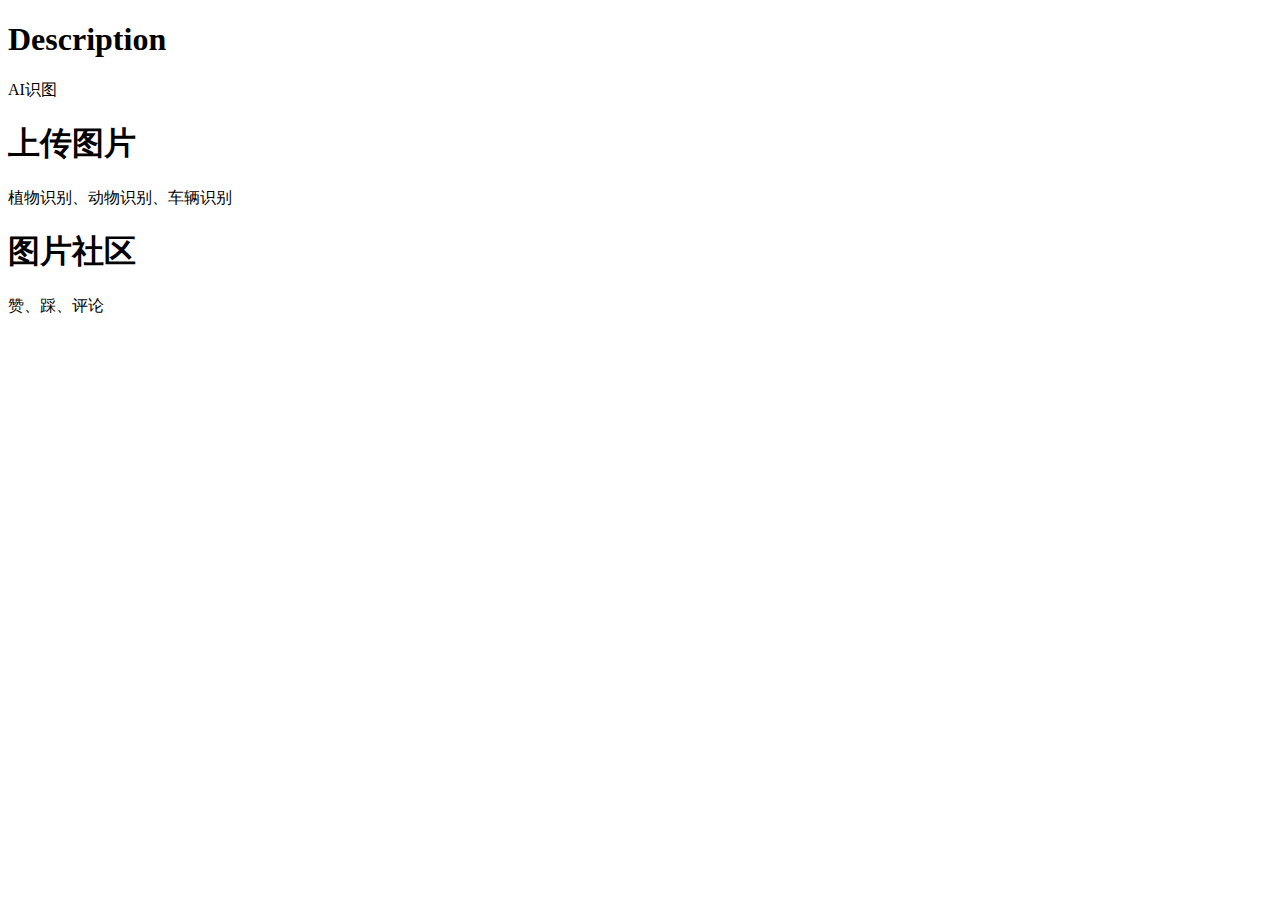
<file: src/main/resources/templates/index.html>
<!DOCTYPE html>
<html xmlns:th="http://www.thymeleaf.org" xmlns:layout="http://www.ultraq.net.nz/thymeleaf/layout" layout:decorator="layout/offline">
<head>
<title>AI识图</title>

</head>
<body>
	<main layout:fragment="content">
	<article class="container">
		<header class="row">
			<div class="col s12">
				<h1 class="flow-text center">Description</h1>
				<p class="center">AI识图</p>
			</div>
		</header>
		<section class="row">
			<div class="col s12">
				<h1 class="flow-text center">上传图片</h1>
				<p class="center">植物识别、动物识别、车辆识别</p>
				<h1 class="flow-text center">图片社区</h1>
				<p class="center" style="margin-bottom: 12%">赞、踩、评论</p>
			</div>
		</section>
	</article>
	</main>
</body>
</html>
</file>
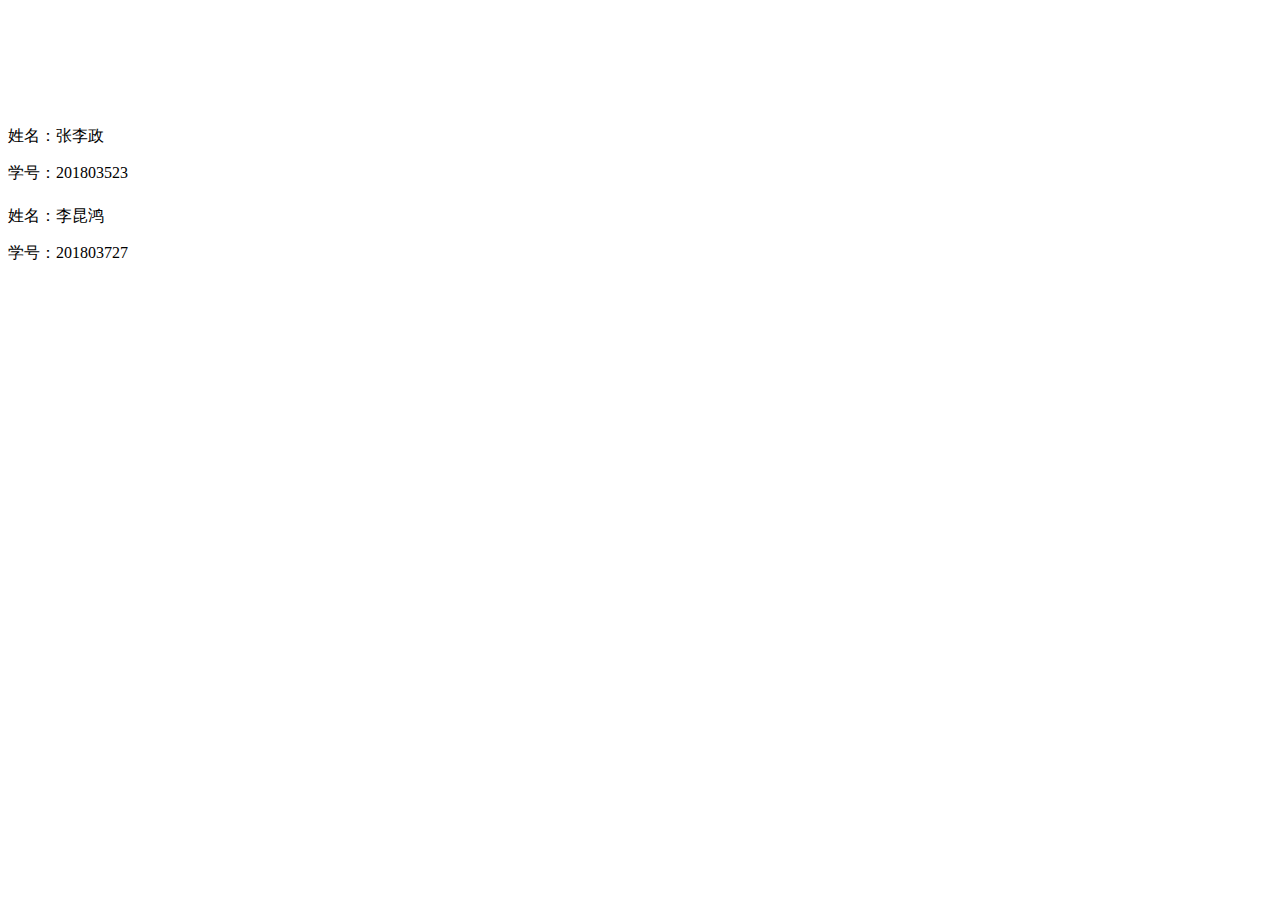
<file: src/main/resources/templates/aboutUs.html>
<!DOCTYPE html>
<html xmlns:th="http://www.thymeleaf.org" xmlns:layout="http://www.ultraq.net.nz/thymeleaf/layout" layout:decorator="layout/offline">
<head>
    <meta charset="utf-8"/>
    <meta name="description"/>
    <meta http-equiv="X-UA-Compatible" content="IE=edge"/>
    <meta name="viewport" content="width=device-width, initial-scale=1, maximum-scale=1"/>
    <title>组员信息</title>
</head>
<body>
     <main layout:fragment="content">
        <article class="container">
            <header class="row" style="margin-bottom: 23%; margin-top: 10%">
                <div class="col s12">
                    <div class="col s6">
                        <h1 class="flow-text center"></h1>
                        <p class="center">
                            姓名：张李政
                        </p>
                        <p class="center">
                            学号：201803523
                        </p>
                    </div>
                    <div class="col s6">
                        <h1 class="flow-text center"></h1>
                        <p class="center">
                    	    姓名：李昆鸿
                		</p>
                		<p class="center">
                   	        学号：201803727
                		</p>
                    </div>
                </div>
            </header>
        </article>
    </main>
</body>
</html>
</file>
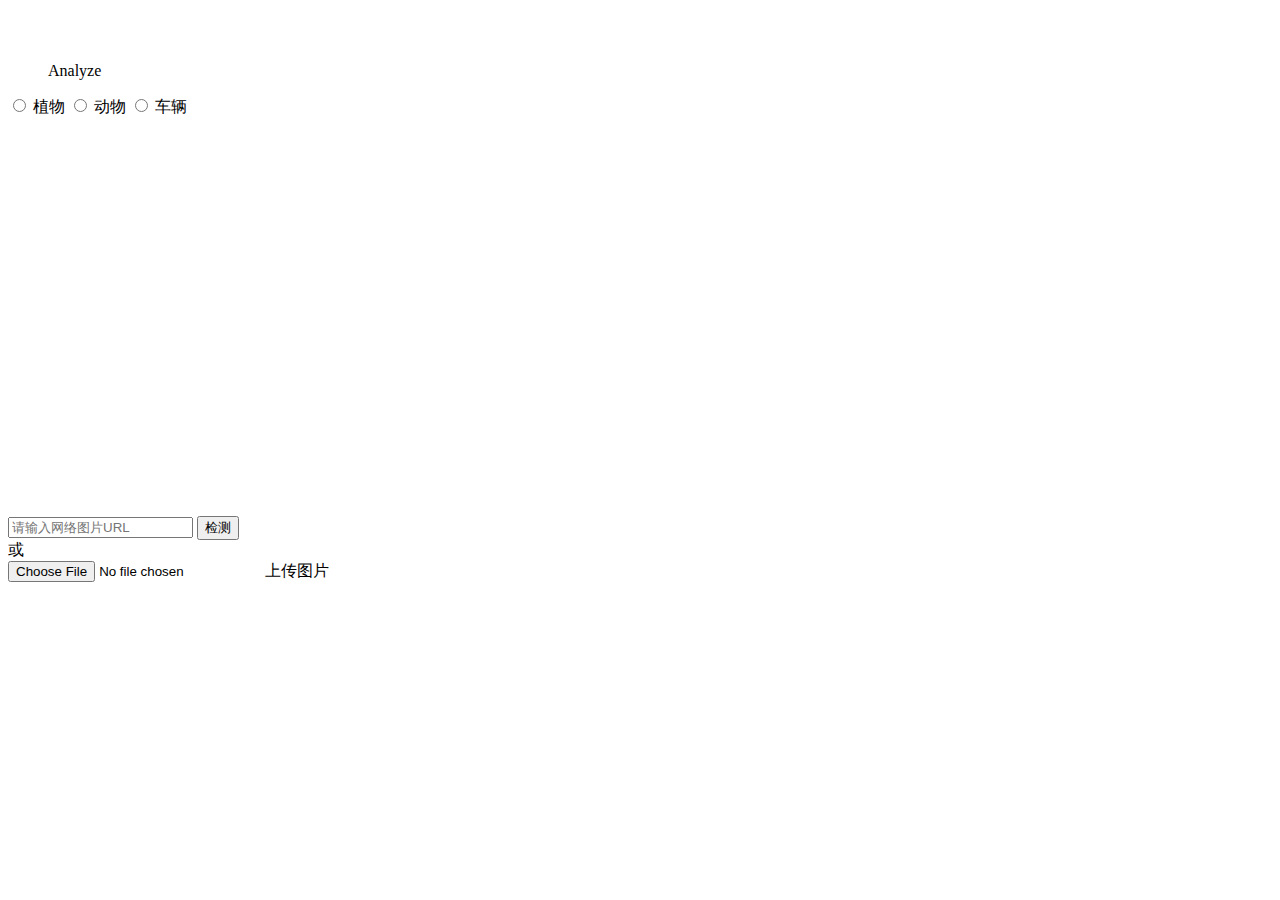
<file: src/main/resources/templates/addTopic.html>
<!DOCTYPE html>
<html xmlns:th="http://www.thymeleaf.org" xmlns:layout="http://www.ultraq.net.nz/thymeleaf/layout" layout:decorator="layout/online">
<head>
    <script type="text/javascript" th:src="@{~/js/javascript.js}"></script>
    <link rel="stylesheet" th:href="@{~/css/css.css}"/>
    <title>上传图片</title>
</head>
<body>
    <main layout:fragment="content">
        <article class="container" style="padding: 3% 0 2%;">
            <header class="row">
                <div class="col s12">
                    <blockquote class="flow-text left" th:text="|选择类别并解析|">Analyze</blockquote>
                </div>
            </header>
            <section>
                <!--<form>-->
                    <div class="row">
                        <div class="col s12 center">
                                <input value="植物" name="category" class="with-gap" type="radio" id="plant" required="required"/>
                                <label for="plant">植物</label>

                                <input value="动物" name="category" class="with-gap" type="radio" id="animal" required="required"/>
                                <label for="animal">动物</label>

                                <input value="车辆" name="category" class="with-gap" type="radio" id="car" required="required"/>
                                <label for="car">车辆</label>
                        </div>
                    </div>

                    <div class="background center" id="background" style="height: 398px;"></div>
                    <div class="search center">
                        <input type="text" placeholder="请输入网络图片URL" class="search_url" id="searchViaUrl" onKeyup="searchByUrl()" />
                        <button class="search_but" id="search_b" onClick="detectUrl()">检测</button>
                        <div class="search_add">或</div>
                        <label class="search_local">
                            <input type="file" accept="image/png,image/bmp,image/jpg,image/jpeg" class="search_local_input" id="search_local" onchange="searchByLocal()" />
                            上传图片
                        </label>
                    </div>
                    <input type="hidden" name="id_user" th:value="${user.getId()}"/>

                <!--</form>-->
            </section>
        </article>
    </main>
</body>
</html>
</file>
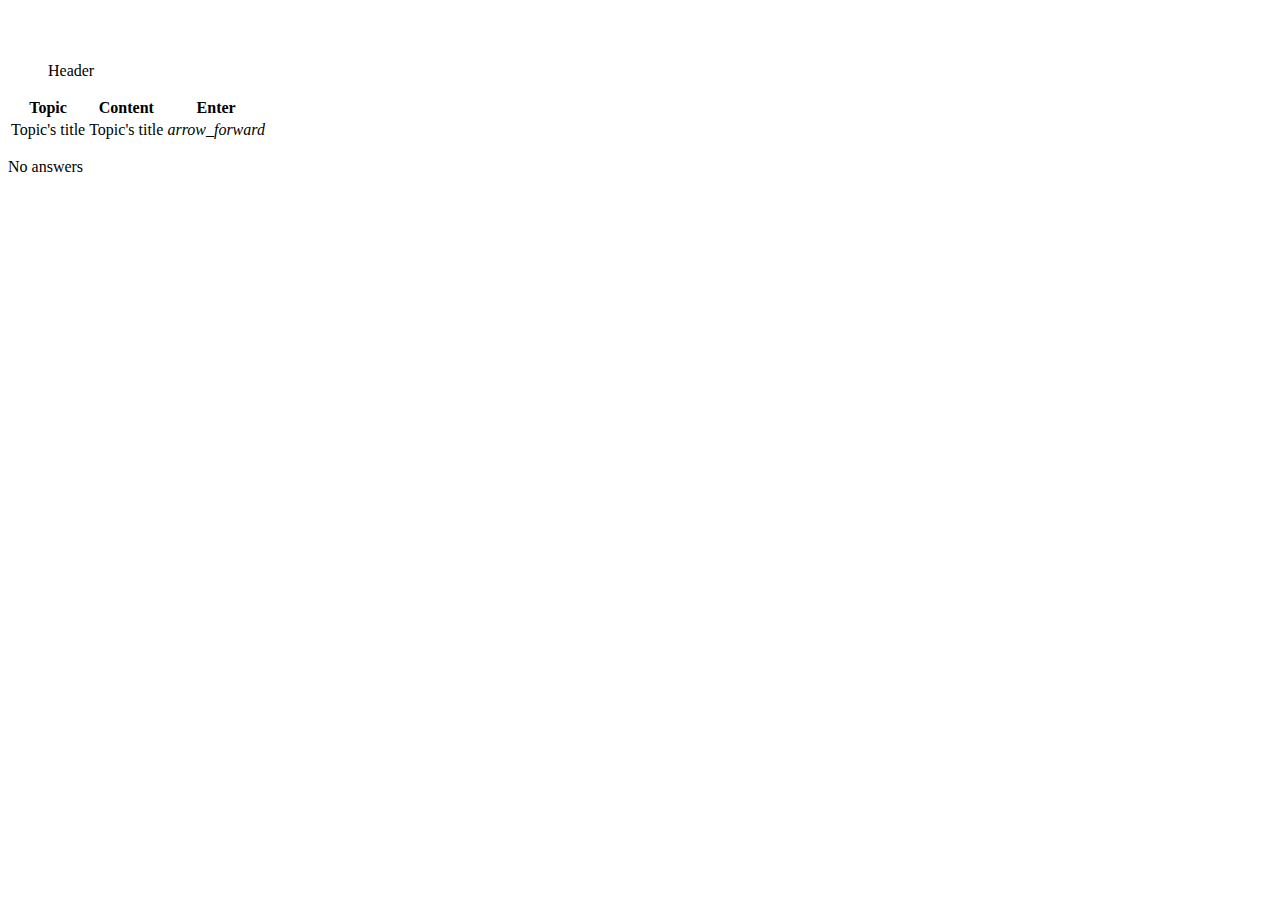
<file: src/main/resources/templates/answers.html>
<!DOCTYPE html>
<html xmlns:th="http://www.thymeleaf.org" xmlns:layout="http://www.ultraq.net.nz/thymeleaf/layout" layout:decorator="layout/online">
<head>
    <title>Answers | JF</title>
</head>
<body>
    <main layout:fragment="content">
        <article class="container" style="padding: 3% 0 2%;">
            <header class="row">
                <div class="col s12">
                    <blockquote class="flow-text left" th:text="|Answers:|">Header</blockquote>
                </div>
            </header>
            <section class="row">
                <div class="col s12">
                    <table class="striped bordered centered" th:if="${answers.size() != 0}">
                        <thead>
                            <tr>
                                <th>Topic</th>
                                <th>Content</th>
                                <th>Enter</th>
                            </tr>
                        </thead>
                        <tbody>
                        <th:block th:each="answer : ${answers}">
                            <tr>
                                <td th:text="${topicDao.findTopicById(answer.getIdTopic()).getTitle()}">Topic's title</td>
                                <td th:text="${answer.displayBeginning()}">Topic's title</td>
                                <td>
                                    <a th:href="@{'/image/' + ${topicDao.findTopicById(answer.getIdTopic()).getId()}}" class="btn btn-floating pulse">
                                        <i class="material-icons">arrow_forward</i>
                                    </a>
                                </td>
                            </tr>
                        </th:block>
                        </tbody>
                    </table>
                </div>
            </section>
            <section class="row">
                <div class="col s12">
                    <div th:if="${answers.size() == 0}">
                        <p class="flow-text center">No answers</p>
                    </div>
                </div>
            </section>
        </article>
    </main>
</body>
</html>
</file>
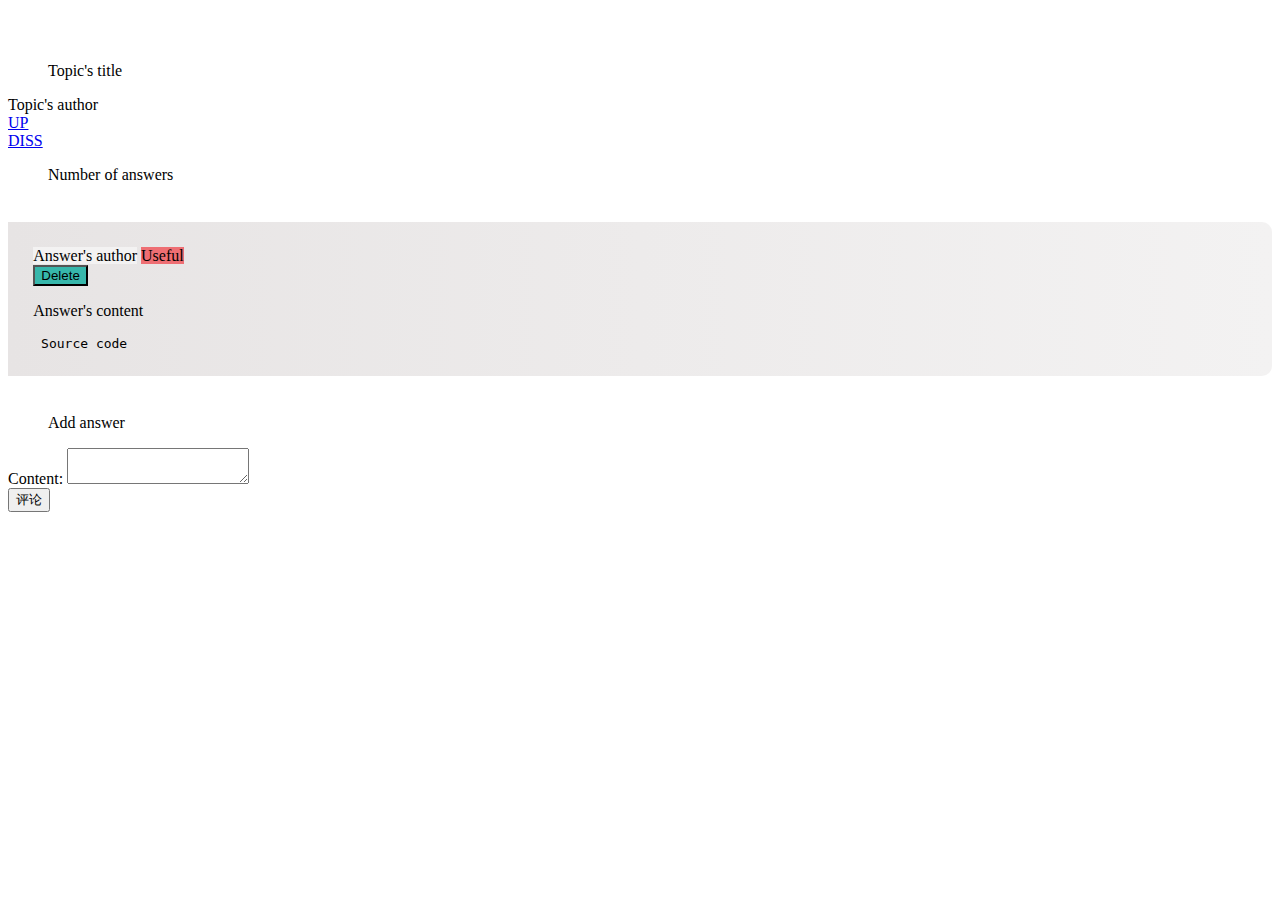
<file: src/main/resources/templates/image.html>
<!DOCTYPE html>
<html xmlns:th="http://www.thymeleaf.org"
	xmlns:layout="http://www.ultraq.net.nz/thymeleaf/layout"
	layout:decorator="layout/online">
<head>
	<script th:src="@{~/js/upAndDiss.js}" type="text/javascript"></script>
<title th:text="${image.getTitle()}">Topic's title</title>
</head>
<body>
	<main layout:fragment="content">
	<article class="container" style="padding: 3% 0 2%;">
		<header class="row">
			<div class="col s12">
				<blockquote class="flow-text left" th:text="${image.getTitle()}">Topic's
					title</blockquote>
			</div>
		</header>
		<section class="row">
			<div class="col s12">
				<!-- <a th:href="@{'/profile/' + ${image.getIdUser()}}">
					<span class="chip left" th:text="${userDao.getUsernameById(image.getIdUser())}">Image's author</span>
				</a> -->
				<a th:href="@{'/profile/' + ${image.getIdUser()}}">
					<div class="chip left">
						<span th:text="${userDao.getUsernameById(image.getIdUser())}" th:href="@{'/profile/' + ${image.getIdUser()}}">Topic's author</span>
					</div>
				</a>
				<span class="right" th:text="${image.displayParsedCreatedDate()}"></span>
			</div>
		</section>
		<section class="row">
			<img class="col s12"
				style="text-align: justify; display: block; white-space: pre-wrap"
				th:src="@{'~/' + ${image.getContent()} }"></img>
		</section>
		<section>
			<a href="#" th:abbr="@{'up/' + ${image.getId()}}" id="u" onclick="up()">
				<div class="chip left">
					<span th:text="|UP|">UP</span>
				</div>
			</a>
		</section>
		<section>
			<a href="#" th:abbr="@{'diss/' + ${image.getId()}}" id="d" onclick="diss()">
				<div class="chip left">
					<span th:text="|DISS|">DISS</span>
				</div>
			</a>
		</section>
		<header class="row">
			<div class="col s12">
				<blockquote class="flow-text left" th:text="|评论: | + ${answers.size()}">Number of answers</blockquote>
			</div>
		</header>
		<section class="row">
			<div class="col s12" th:each="answer : ${answers}" style="margin: 3% 0 3%; padding: 2%; border-top-right-radius: 10px; border-bottom-right-radius: 10px; background: linear-gradient(to right, #e7e4e4, #f3f2f2); background: -webkit-linear-gradient(left, #e7e4e4, #f3f2f2); background: -o-linear-gradient(right, #e7e4e4, #f3f2f2); background: -moz-linear-gradient(right, #e7e4e4, #f3f2f2);">
				<a th:href="@{'/profile/' + ${answer.getIdUser()}}"> 
					<span class="chip left" style="background-color: #f3f2f2;" th:text="${userDao.getUsernameById(answer.getIdUser())}">Answer's author</span>
				</a>
				<span class="chip left" th:if="${answer.isUseful()}" th:text="|Useful|" style="background-color: #ee6e73;">Useful </span> 
				<span class="right" th:text="${answer.displayParsedCreatedDate()}"> </span>
				<span th:if="${answer.getIdUser() == idUser}">
					<form th:action="@{/image/{image.getId()}}" method="post">
						<input type="hidden" name="id_answer" th:value="${answer.getId()}" />
						<input type="hidden" name="action" th:value="delete" /> 
						<input type="hidden" name="id_topic" th:value="${image.getId()}" />
						<button class="chip left" style="background-color: #37b7ab;">Delete</button>
					</form>
				</span>
				<div class="row">
					<p class="col s12" style="text-align: justify; display: block; white-space: pre-wrap" th:text="${answer.getContent()}">Answer's content</p>
				</div>
				<div class="row">
					<code style="display: block; white-space: pre-wrap" class="col s12" th:text="${answer.displayCode()}"> Source code </code>
				</div>
			</div>
		</section>
		<header class="row">
			<div class="col s12">
				<blockquote class="flow-text left" th:text="|留下你的评论: |">Add answer</blockquote>
			</div>
		</header>
		<section>
			<form th:action="@{/image}" method="post">
				<div class="row">
					<div class="col s12">
						<label>Content: <textarea name="content"
								class="materialize-textarea" maxlength="1024" data-length="1024"
								required="required"></textarea>
						</label>
					</div>
				</div>
				<input type="hidden" name="id_topic" th:value="${image.getId()}" />
				<input type="hidden" name="id_user" th:value="${idUser}" />
				<div class="row">
					<div class="col s12 center">
						<button class="btn waves-effect waves-light btn-large"
							type="submit" name="answer">评论</button>
					</div>
				</div>
			</form>
		</section>
	</article>
	</main>
</body>
</html>
</file>
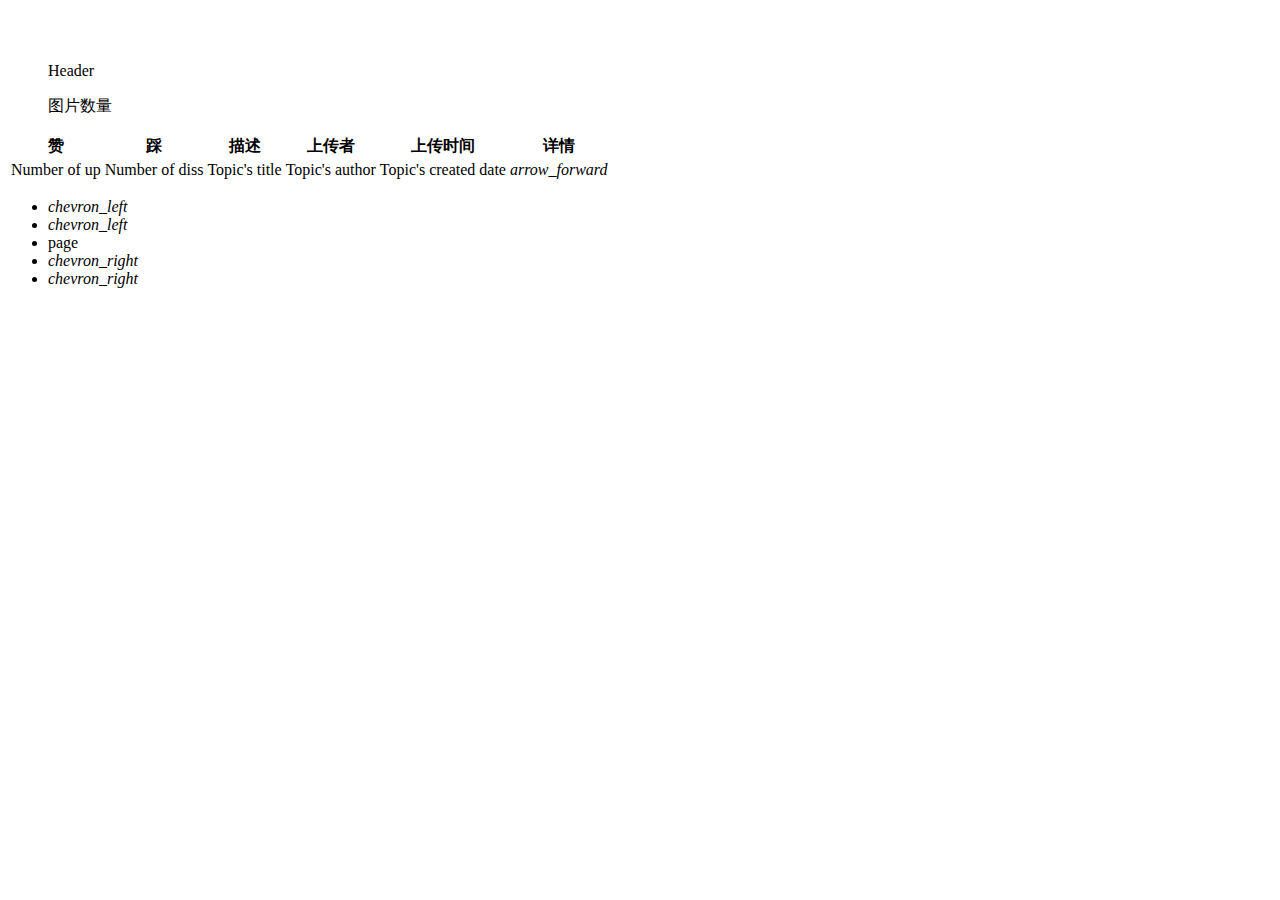
<file: src/main/resources/templates/images.html>
<!DOCTYPE html>
<html xmlns:th="http://www.thymeleaf.org" xmlns:layout="http://www.ultraq.net.nz/thymeleaf/layout" layout:decorator="layout/online">
<head>
    <title>AI | 识图</title>
</head>
<body>
    <main layout:fragment="content">
        <article class="container" style="padding: 3% 0 2%;">
            <header class="row">
                <blockquote class="flow-text left" th:text="${header}">Header</blockquote>
                <blockquote class="flow-text right" th:text="|图片数量： | + ${topicsTotalNum}">图片数量</blockquote>
            </header>
            <section class="row">
                <div class="col s12">
                    <table class="striped bordered centered" th:if="${images.size() != 0}">
                        <thead>
                        <tr>
                            <th>赞</th>
                            <th>踩</th>
                            <th>描述</th>
                            <th>上传者</th>
                            <th>上传时间</th>
                            <th>详情</th>
                        </tr>
                        </thead>
                        <tbody>
                            <th:block th:each="image : ${images}">
                                <tr>
                                    <td th:text="${image.getUp()}">Number of up</td>
                                    <td th:text="${image.getDiss()}">Number of diss</td>
                                    <td th:text="${image.getTitle()}">Topic's title</td>
                                    <td>
                                    <a th:href="@{'/profile/' + ${image.getIdUser()}}">
                                            <div class="chip" th:text="${userDao.getUsernameById(image.getIdUser())}">Topic's author</div>
                                        </a>
                                    </td>
                                    
                                    <td th:text="${image.displayParsedCreatedDate()}">Topic's created date</td>
                                    <td>
                                        <a th:href="@{'/image/' + ${image.getId()}}" class="btn btn-floating pulse">
                                            <i class="material-icons">arrow_forward</i>
                                        </a>
                                    </td>
                                </tr>
                            </th:block>
                        </tbody>
                    </table>
                    <!--分页-->
						<ul class="pagination center">
							<li class="disabled"><a th:href="@{'/images/'+${category}+'/'+ ${currentPage-1}}"  th:if="${isUserTopicPage==false}"><i class="material-icons" th:if="${currentPage>1}">chevron_left</i></a></li>
							<li class="disabled"><a th:href="@{'/images/user/' + ${user.getId()} + '_'+ ${currentPage-1}}" th:if="${isUserTopicPage==true}"><i class="material-icons" th:if="${currentPage>1}">chevron_left</i></a></li>
							
							<li class="active"><a th:href="@{'/images/'+${category}+'/'+ ${currentPage}}" th:text="${currentPage}">page</a></li>
							
							<!-- <li class="active"><a th:href="@{'/images/'+${category}+'/'+ ${page}}" th:if="${currentPage==page}" th:text="${page}">page</a></li>
							<li class="waves-effect"><a th:href="@{'/images/'+${category}+'/'+ ${page}}" th:if="${currentPage!=page}" th:text="${page}">page</a></li> -->
							
							<!-- <li class="active"><a th:href="@{'/images/'+${category}+'/2'}" th:if="${currentPage==2}">2</a></li>
							<li class="waves-effect"><a th:href="@{'/images/'+${category}+'/2'}" th:if="${currentPage!=2}">2</a></li>
							
							<li class="active"><a th:href="@{'/images/'+${category}+'/3'}" th:if="${currentPage==3}">3</a></li>
							<li class="waves-effect"><a th:href="@{'/images/'+${category}+'/3'}" th:if="${currentPage!=3}">3</a></li>
							
							<li class="active"><a th:href="@{'/images/'+${category}+'/4'}" th:if="${currentPage==4}">4</a></li>
							<li class="waves-effect"><a th:href="@{'/images/'+${category}+'/4'}" th:if="${currentPage!=4}">4</a></li> -->
							
							<li class="waves-effect"><a th:href="@{'/images/'+${category}+'/'+ ${currentPage+1}}" th:if="${isUserTopicPage==false}"><i class="material-icons" th:if="${hasNext}">chevron_right</i></a></li>
							<li class="waves-effect"><a th:href="@{'/images/user/'+${user.getId()}+'_'+ ${currentPage+1}}" th:if="${isUserTopicPage==true}"><i class="material-icons" th:if="${hasNext}">chevron_right</i></a></li>
						</ul>
			</div>
            </section>
        </article>
    </main>
</body>
</html>
</file>
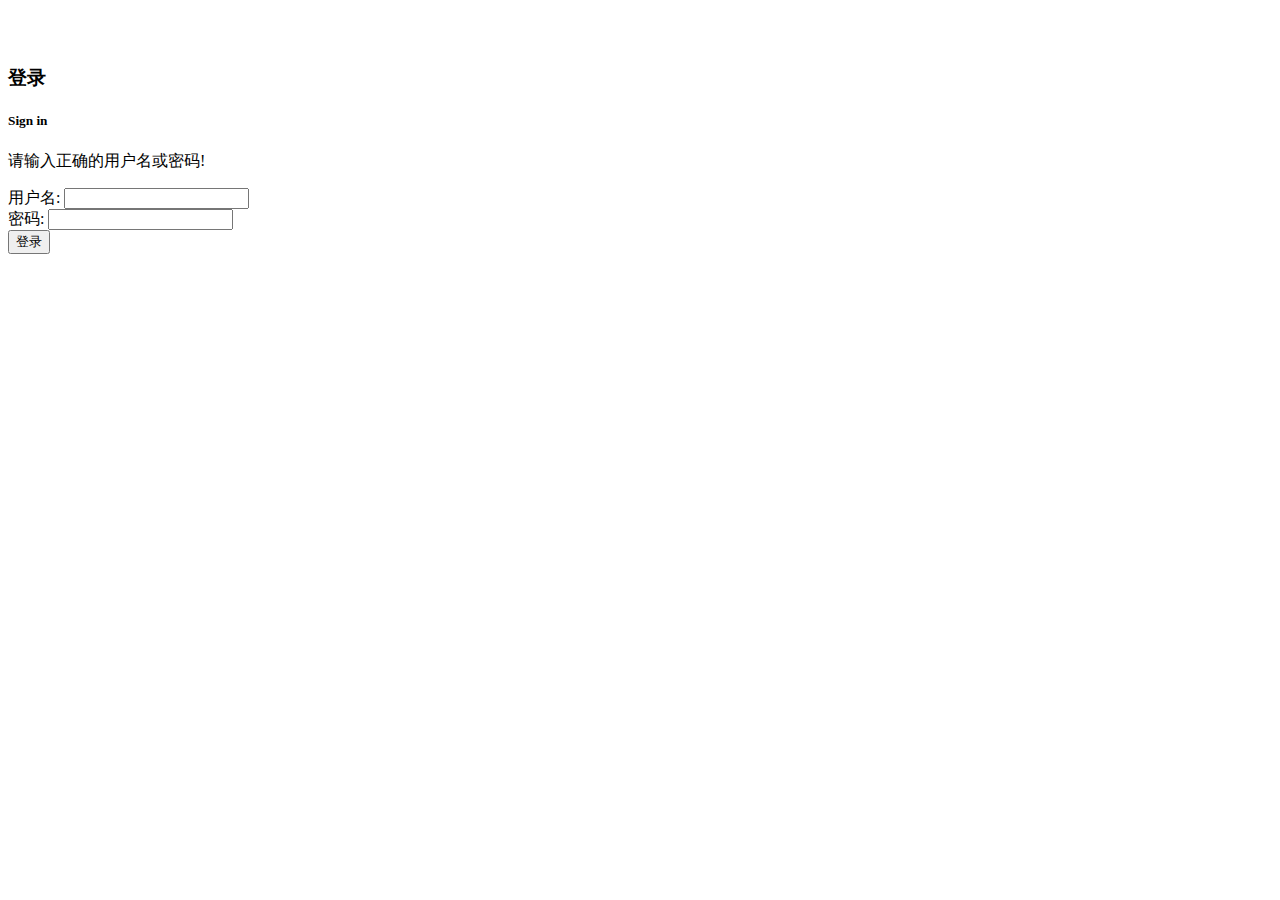
<file: src/main/resources/templates/login.html>
<!DOCTYPE html>
<html xmlns:th="http://www.thymeleaf.org" xmlns:layout="http://www.ultraq.net.nz/thymeleaf/layout" layout:decorator="layout/offline">
<head>
    <title>登录</title>
</head>
<body>
    <main layout:fragment="content">
        <article class="container" style="padding-top: 3%;">
            <header class="row">
                <div class="col s12">
                    <h3 class="center">登录</h3>
                    <h5 class="center">Sign in</h5>
                    <p class="center flow-text" th:if="${param.error}">请输入正确的用户名或密码!</p>
                </div>
            </header>
            <section>
                <form th:action="@{/login}" method="post">
                    <div class="row">
                        <div class="col s12">
                            <label> 用户名:
                                <input type="text" name="username" maxlength="10" data-length="10" required="required"/>
                            </label>
                        </div>
                    </div>
                    <div class="row">
                        <div class="col s12">
                            <label> 密码:
                                <input type="password" name="password" maxlength="10" data-length="10" required="required"/>
                            </label>
                        </div>
                    </div>
                    <div class="row">
                        <div class="col s12 center">
                            <button class="btn waves-effect waves-light btn-large" type="submit" name="login">登录</button>
                        </div>
                    </div>
                    <!-- 这一句主要防止CSRF攻击 -->
                    <input type="hidden" name="${_csrf.parameterName}" value="${_csrf.token}"/>
                </form>
            </section>
        </article>
    </main>
</body>
</html>
</file>
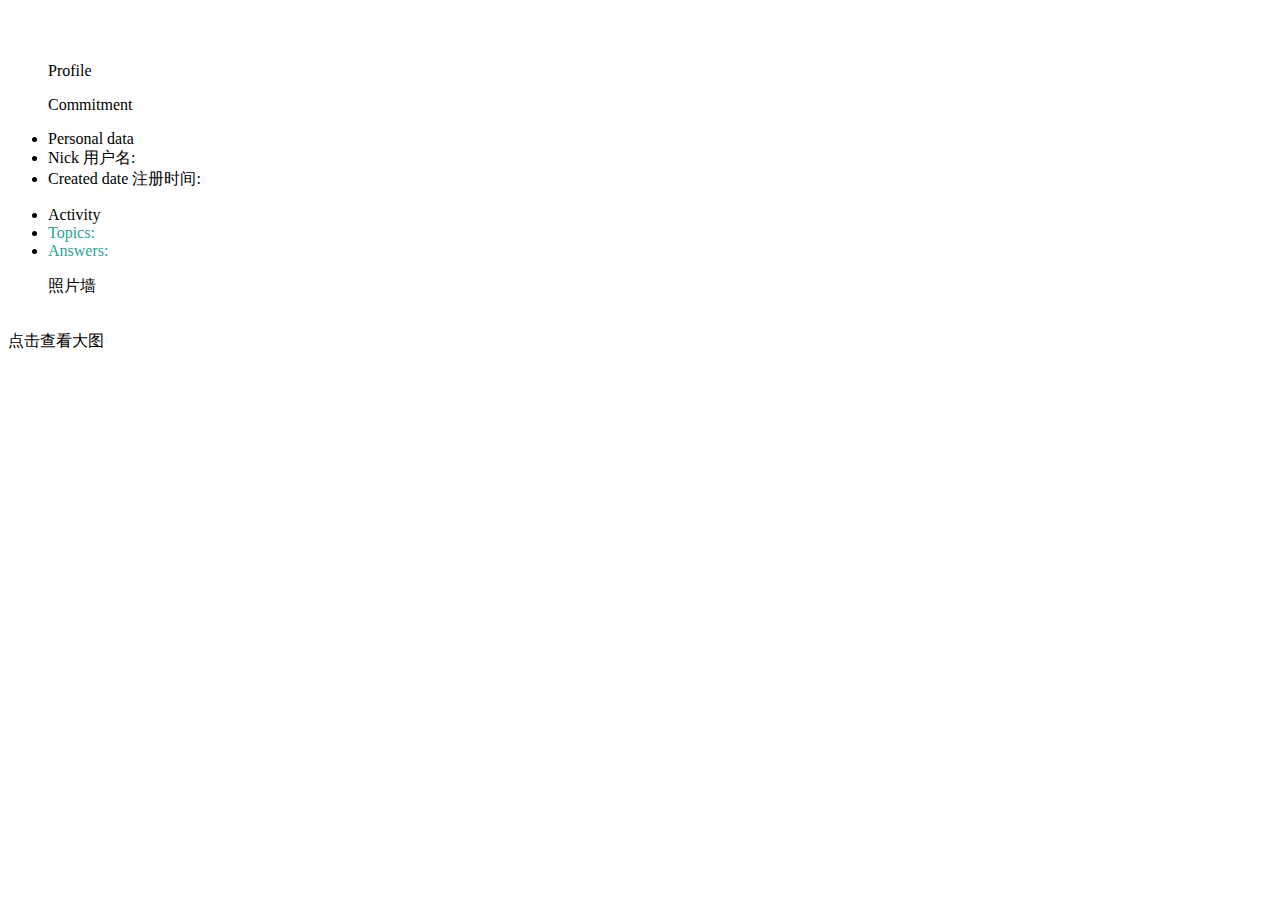
<file: src/main/resources/templates/profile.html>
<!DOCTYPE html>
<html xmlns:th="http://www.thymeleaf.org" xmlns:layout="http://www.ultraq.net.nz/thymeleaf/layout" layout:decorator="layout/online">
<head>
    <title th:text="${otherUser.getUsername() + ' | 用户信息'}">Title of profile view</title>
</head>
<body>
    <main layout:fragment="content">
        <article class="container" style="padding: 3% 0 2%;">
            <header class="row">
                <div class="col s12">
                    <blockquote class="flow-text left" th:text="${otherUser.getUsername()} + |&apos; s profile|">Profile</blockquote>
                    <blockquote class="flow-text right" th:text="|Points: | + ${points}">Commitment</blockquote>
                </div>
            </header>
            <section class="row">
                <div class="col s12 m6">
                    <ul class="collection">
                        <li class="collection-item center">Personal data</li>
                        <li class="collection-item">
                            <span class="badge">
                                <span th:text="${otherUser.getUsername()}">Nick</span>
                            </span>用户名:
                        </li>
                        <li class="collection-item">
                            <span class="badge">
                                <span th:text="${otherUser.displayParsedDate()}">Created date</span>
                            </span>注册时间:
                        </li>
                    </ul>
                </div>
                <div class="col s12 m6">
                    <ul class="collection">
                        <li class="collection-item center strong">Activity</li>
                        <li class="collection-item">
                            <a th:href="@{'/images/user/' + ${otherUser.getId()}+'_'+'1'}" style="display: block; color: #26a69a">
                                <span class="badge">
                                    <span th:text="${numberOfTopics}"></span>
                                </span>Topics:
                            </a>
                        </li>
                        <li class="collection-item">
                            <a th:href="@{'/answers/' + ${otherUser.getId()}}" style="display: block; color: #26a69a">
                                <span class="badge">
                                    <span th:text="${numberOfAnswers}"></span>
                                </span>Answers:
                            </a>
                        </li>
                    </ul>
                </div>

			<header class="row">
				<div class="col s12">
					<blockquote class="flow-text left" th:text="|我上传的图片 |">照片墙</blockquote>
				</div>
			</header>

			<div class="row">
				<th:block th:each="imgUrl:${myImgs}">
					<div class="col s12 m6">
						<div class="card">
							<div class="card-image">
								<!--<img th:src="${imgUrl}" width="300" height="400"></img>-->
                                <img th:src="@{'~/' + ${imgUrl.getContent()} }"></img>
							</div>
							<div class="card-action">
								<a th:href="@{'~/' + ${imgUrl.getContent()} }">点击查看大图</a>
							</div>
						</div>
					</div>
				</th:block>
				<!--<a th:if="${isHasMoreImg}" th:href="@{'/imageWall/'+${otherUser.getId()}}">查看更多的照片...</a>-->
			</div>

			</section>
	</article>
    </main>
</body>
</html>
</file>
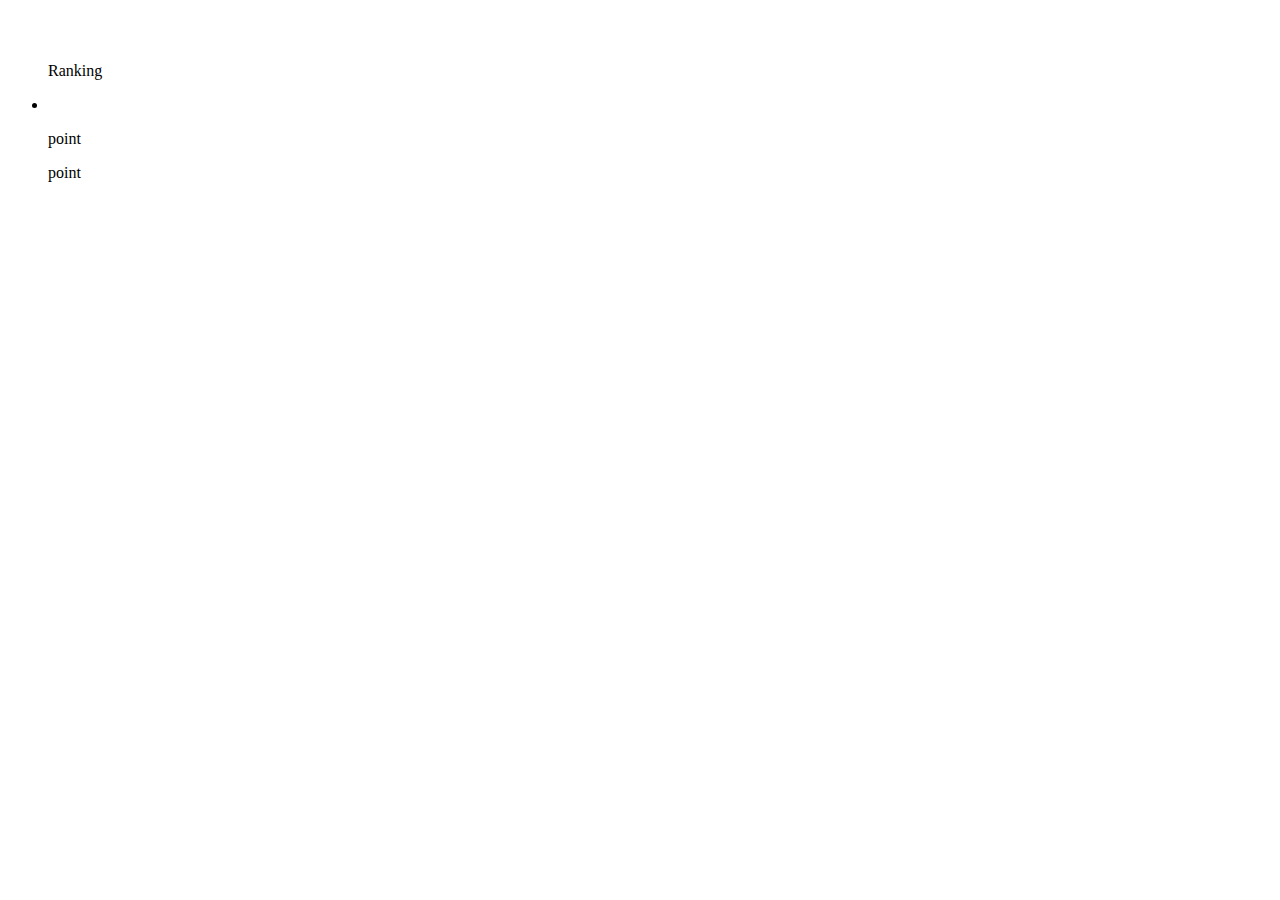
<file: src/main/resources/templates/rank.html>
<!DOCTYPE html>
<html xmlns:th="http://www.thymeleaf.org"
	xmlns:layout="http://www.ultraq.net.nz/thymeleaf/layout"
	layout:decorator="layout/online">
<head>
<title>排行榜</title>
</head>
<body>
	<main layout:fragment="content">
	<article class="container" style="padding: 3% 0 2%;">
		<header class="row">
			<div class="col s12">
				<blockquote class="flow-text left" th:text="|点赞数前三： |">Ranking</blockquote>
			</div>
		</header>
		<ul class="collection" th:each="image : ${images}">
			<li class="collection-item avatar">
				<a class="title" th:href="@{'~/image/' + ${image.getId()} }">
					<img th:src="@{~/images/champion.png}" alt="" class="circle" />
				</a>
				<p th:text="${image.getTitle()}">
					point
				</p>
				<p th:text="|点赞数:|+${image.getUp()}">
					point
				</p>
				<!--<a th:href="@{'/profile/' + ${userDao.getIdByUsername(pointName)}}" class="secondary-content">-->
					<!--<i class="material-icons">grade</i>-->
				<!--</a>-->
			</li>
		</ul>
	</article>
	</main>
</body>
</html>
</file>
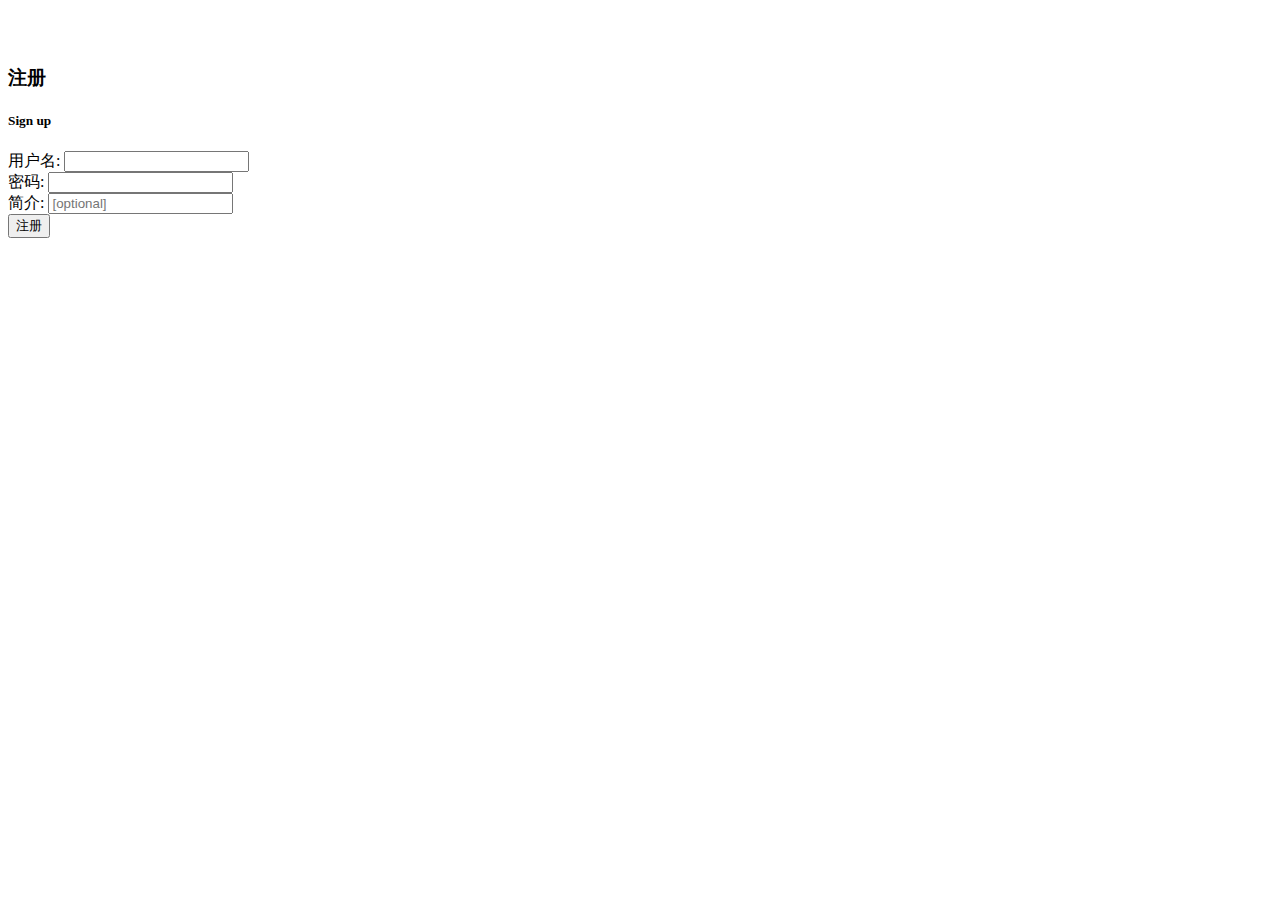
<file: src/main/resources/templates/register.html>
<!DOCTYPE html>
<html xmlns:th="http://www.thymeleaf.org" xmlns:layout="http://www.ultraq.net.nz/thymeleaf/layout" layout:decorator="layout/offline">
<head>
    <meta charset="utf-8"/>
    <title>Register</title>
</head>
<body>
    <main layout:fragment="content">
        <article class="container" style="padding-top: 3%;">
            <header class="row">
                <div class="col s12">
                    <h3 class="center">注册</h3>
                    <h5 class="center">Sign up</h5>
                </div>
            </header>
            <section>
                <form th:action="@{/register}" method="post">
                    <div class="row">
                        <div class="col s12">
                            <label> 用户名:
                                <input type="text" name="username" minlength="3" maxlength="10" data-length="10" required="required"/>
                            </label>
                        </div>
                    </div>
                    <div class="row">
                        <div class="col s12">
                            <label> 密码:
                                <input type="password" name="password" minlength="6" maxlength="10" data-length="10" required="required"/>
                            </label>
                        </div>
                    </div>
                    <div class="row">
                        <div class="col s12">
                            <label> 简介:
                                <input type="text" name="introduction" maxlength="16" data-length="16" placeholder="[optional]"/>
                            </label>
                        </div>
                    </div>

                    <div class="row">
                        <div class="col s12 center">
                            <button class="btn waves-effect waves-light btn-large" type="submit" name="register">注册</button>
                        </div>
                    </div>
                </form>
            </section>
        </article>
    </main>
</body>
</html>
</file>
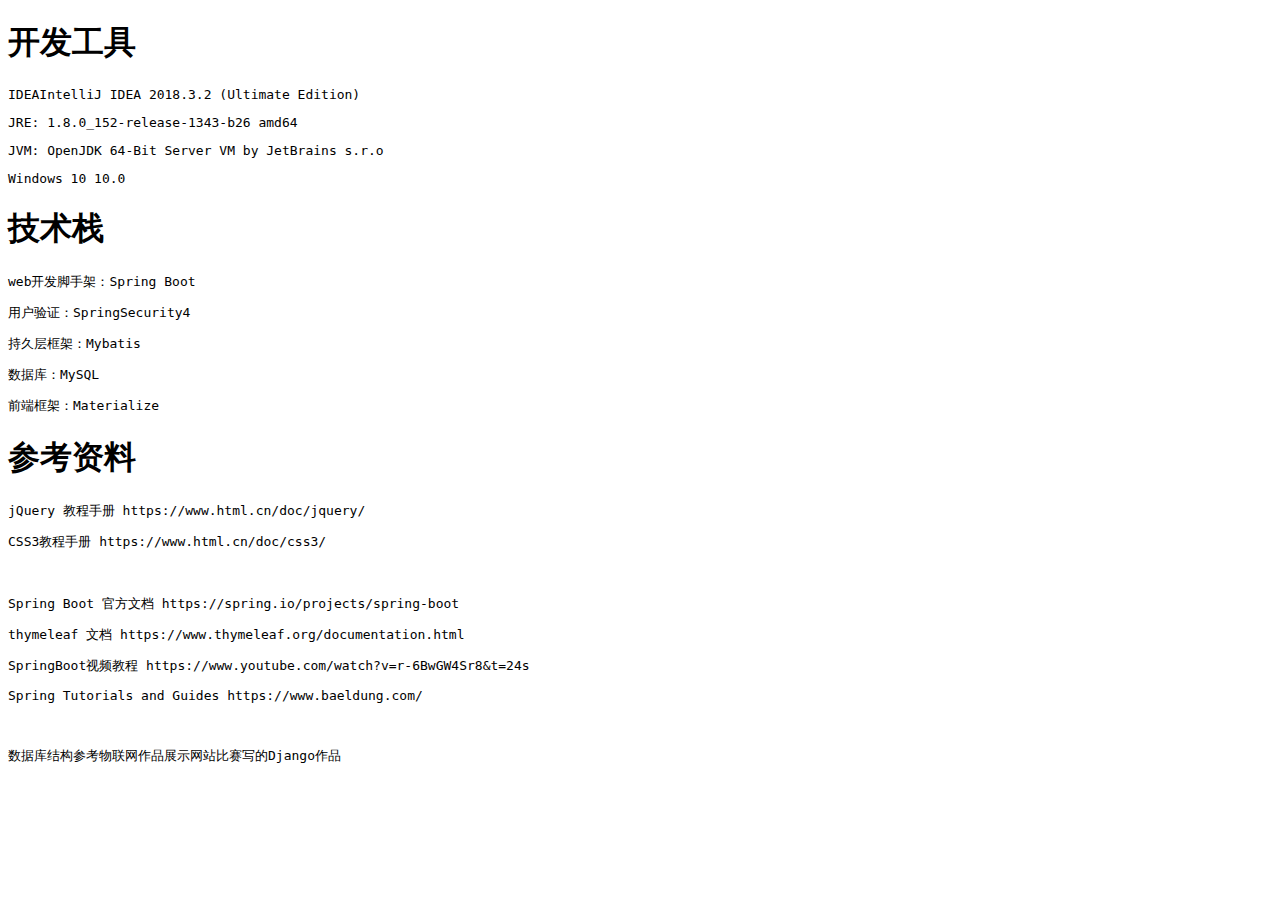
<file: src/main/resources/templates/title.html>
<!DOCTYPE html>
<html xmlns:th="http://www.thymeleaf.org" xmlns:layout="http://www.ultraq.net.nz/thymeleaf/layout" layout:decorator="layout/offline">
<head>
    <meta charset="utf-8"/>
    <meta name="description" content="Programming forum about Java powered by Spring Framework"/>
    <meta http-equiv="X-UA-Compatible" content="IE=edge"/>
    <meta name="viewport" content="width=device-width, initial-scale=1, maximum-scale=1"/>
    <title>参考资料</title>
    <link href="http://localhost:8080/css/materialize.min.css" rel="stylesheet" type="text/css"/>
</head>

<body>
    <main layout:fragment="content">
        <div class="row">
            <h1 class="center">开发工具</h1>
            <pre class="center">IDEAIntelliJ IDEA 2018.3.2 (Ultimate Edition)</pre>
            <pre class="center">JRE: 1.8.0_152-release-1343-b26 amd64</pre>
            <pre class="center">JVM: OpenJDK 64-Bit Server VM by JetBrains s.r.o</pre>
            <pre class="center">Windows 10 10.0</pre>
        </div>
        <div class="row">
            <h1 class="center">技术栈</h1>
            <pre class="center">web开发脚手架：Spring Boot</pre>
            <pre class="center">用户验证：SpringSecurity4</pre>
            <pre class="center">持久层框架：Mybatis</pre>
            <pre class="center">数据库：MySQL</pre>
            <pre class="center">前端框架：Materialize</pre>
        </div>
        <div class="row">
            <h1 class="center">参考资料</h1>
            <pre class="center">jQuery 教程手册 https://www.html.cn/doc/jquery/</pre>
            <pre class="center">CSS3教程手册 https://www.html.cn/doc/css3/</pre>
            <br/>
            <pre class="center">Spring Boot 官方文档 https://spring.io/projects/spring-boot</pre>
            <pre class="center">thymeleaf 文档 https://www.thymeleaf.org/documentation.html</pre>
            <pre class="center">SpringBoot视频教程 https://www.youtube.com/watch?v=r-6BwGW4Sr8&amp;t=24s</pre>
            <pre class="center">Spring Tutorials and Guides https://www.baeldung.com/</pre>
            <br/>
            <pre class="center">数据库结构参考物联网作品展示网站比赛写的Django作品</pre>
        </div>
    </main>
</body>

</html>
</file>
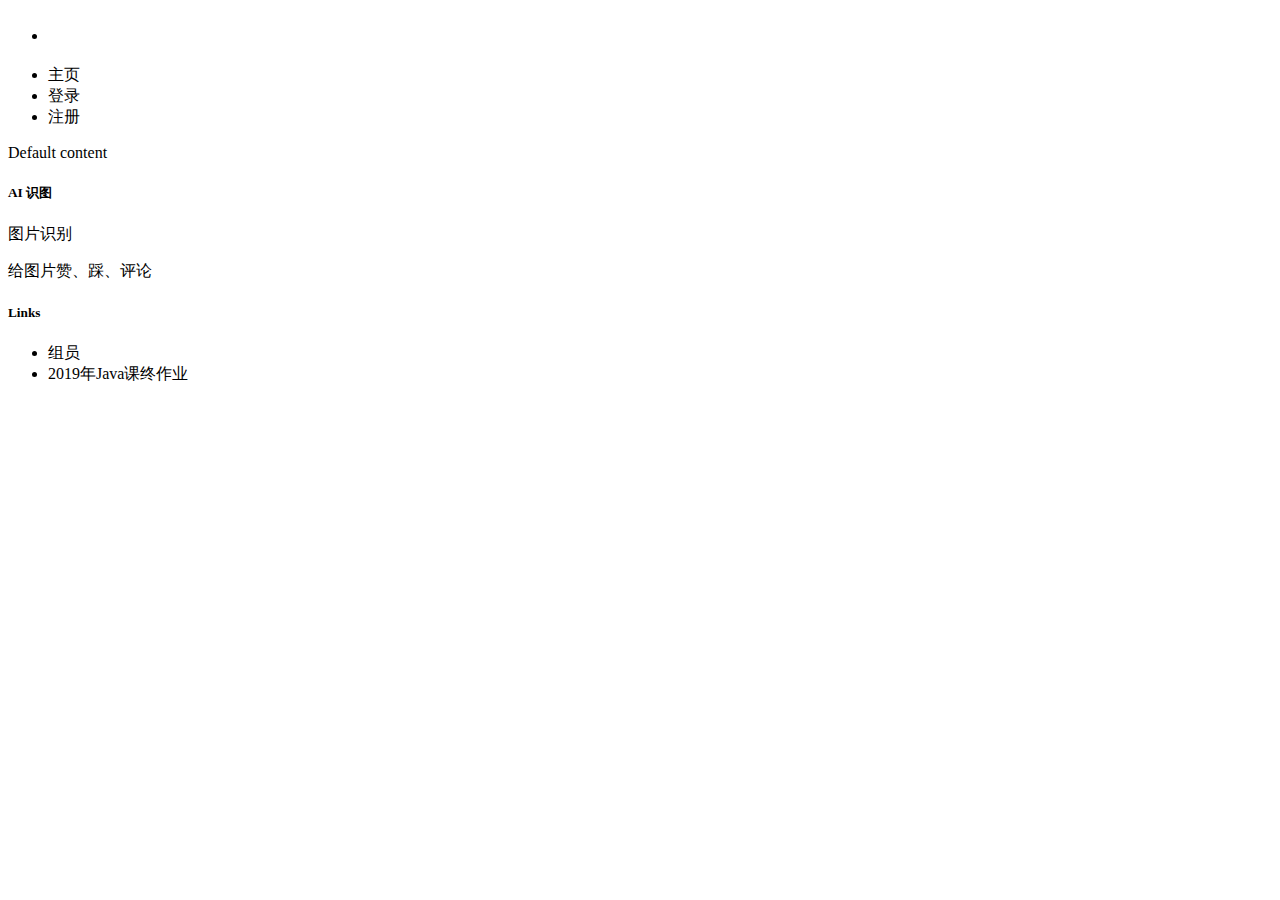
<file: src/main/resources/templates/layout/offline.html>
<!DOCTYPE html>
<html lang="en-US" xmlns:th="http://www.thymeleaf.org" xmlns:layout="http://www.ultraq.net.nz/thymeleaf/layout">
<head>
    <meta charset="utf-8"/>
    <meta name="description" content="Programming forum about Java powered by Spring Framework"/>
    <meta http-equiv="X-UA-Compatible" content="IE=edge"/>
    <meta name="viewport" content="width=device-width, initial-scale=1, maximum-scale=1"/>
    <title>AI图片识别社区</title>

    <link th:href="@{~/css/materialize.min.css}" rel="stylesheet" type="text/css"/>

</head>
<body>
    <nav>
        <div class="nav-wrapper">
            <div class="container">
				<ul id="nav-left" class="left hide-on-med-and-down">
                    <li><a th:href="@{'/'}" style="font-size:25px;color:white">图片识别</a></li>
                </ul>
                            
                <ul id="nav-left" class="right hide-on-med-and-down">
                    <li><a th:href="@{'/'}">主页</a></li>
                    <li><a th:href="@{'/login'}">登录</a></li>
                    <li><a th:href="@{'/register'}">注册</a></li>
                </ul>
            </div>
        </div>
    </nav>
    <main layout:fragment="content">
        <p>Default content</p>
    </main>
    <footer class="page-footer">
        <div class="container">
            <div class="row">
                <div class="col l6 s12">
                    <h5 class="white-text">AI 识图</h5>
                    <p class="white-text">图片识别</p>
                    <p class="white-text">给图片赞、踩、评论</p>
                </div>
                <div class="col l4 offset-l2 s12">
                    <h5 class="white-text">Links</h5>
                    <ul>
                        <li><a class="white-text" th:href="aboutUs.html">组员</a></li>
                        <li><a class="white-text" th:href="title.html">2019年Java课终作业</a></li>
                    </ul>
                </div>
            </div>
        </div>
    </footer>
    <script type="text/javascript" th:src="@{~/js/jquery.min.js}"></script>
    <script type="text/javascript" th:src="@{~/js/materialize.js}"></script>
</body>
</html>
</file>
